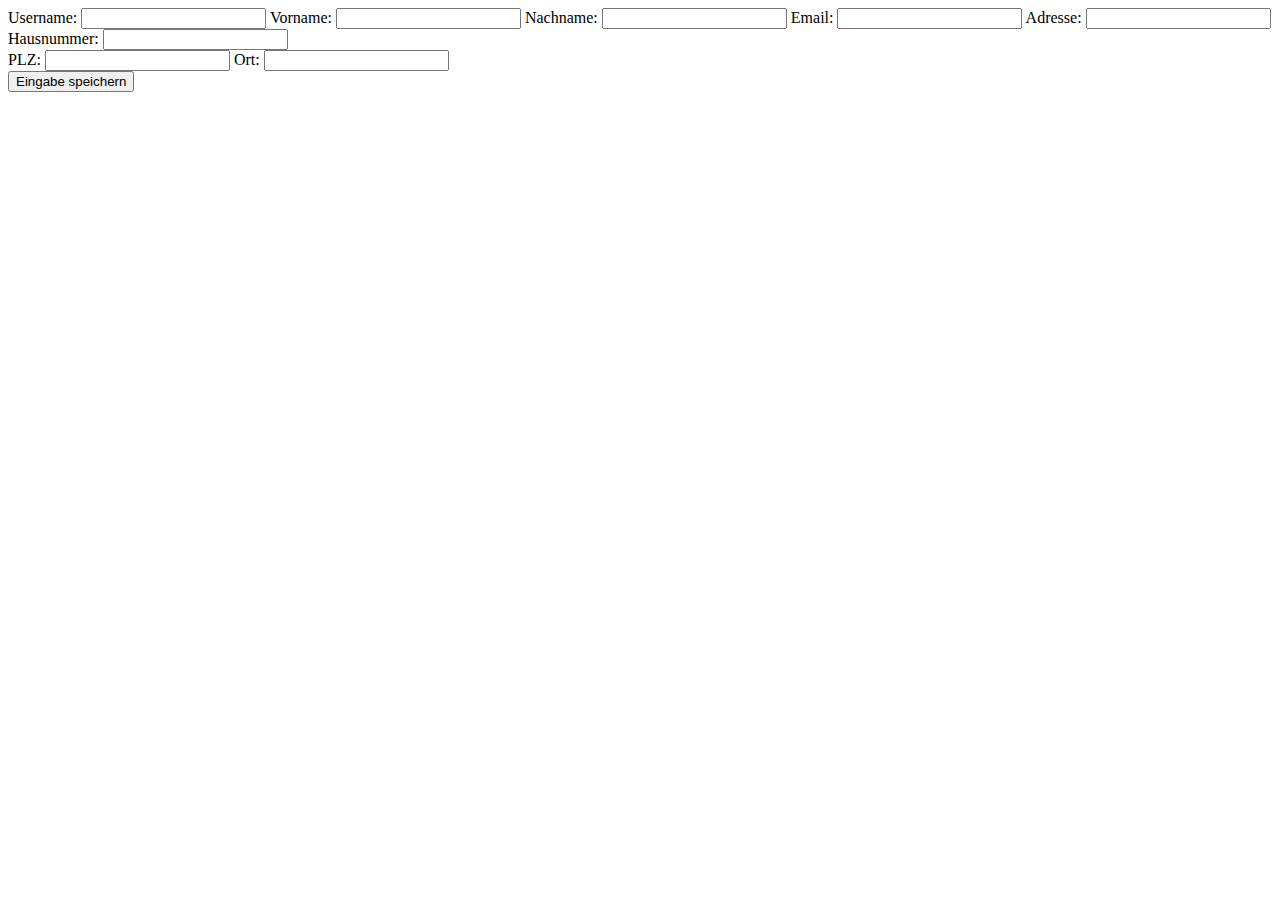
<file: profile_overview.html>
<!DOCTYPE html>
<html lang="en">
<head>
    <meta charset="UTF-8">
    <meta name="viewport" content="width=device-width, initial-scale=1.0">
    <title>Document</title>
   
</head>
<body>
    <div class="registration-container">
       
       
        <form action="your_registration_script.php" method="post">
          <label for="username">Username:</label>
          <input type="text" id="username" name="username" required>
    
          <label for="vorname">Vorname:</label>
          <input type="text" id="vorname" name="vorname" required>
    
          <label for="nachname">Nachname:</label>
          <input type="text" id="nachname" name="nachname" required>
    
          <label for="email">Email:</label>
          <input type="email" id="email" name="email" required>
    
          <label for="adresse">Adresse:</label>
          <input type="text" id="adresse" name="adresse" required>
    
          <label for="hausnummer">Hausnummer:</label>
          <input type="text" id="hausnummer" name="hausnummer" required>
    
          <div class="double-input">
            <label for="plz">PLZ:</label>
            <input type="text" id="plz" name="plz" required>
    
            <label for="ort">Ort:</label>
            <input type="text" id="ort" name="ort" required>
          </div>
    
          <button type="submit">Eingabe speichern</button>
        </form>
      </div>
</body>
</html>
</file>
